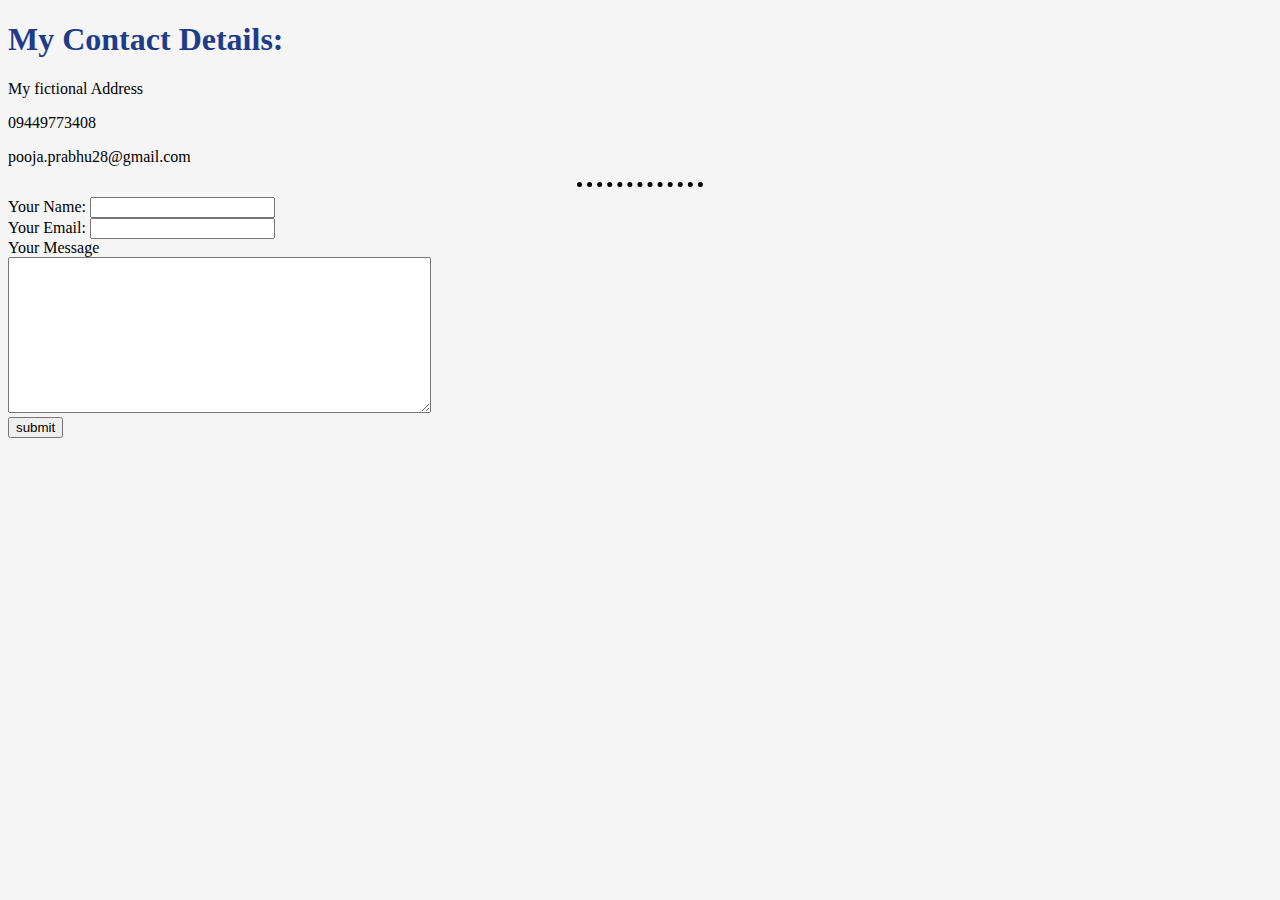
<file: HTML_personal_site/contact.html>
<!DOCTYPE html>
<html lang="en">
<head>
    <meta charset="UTF-8">
    <meta http-equiv="X-UA-Compatible" content="IE=edge">
    <meta name="viewport" content="width=device-width, initial-scale=1.0">
    <title>Contact me</title>
    <link rel="stylesheet" href="css/styles.css">
</head>
<body>
    <h1>My Contact Details:</h1>
    <p>My fictional Address</p>
    <p>09449773408</p>
    <p>pooja.prabhu28@gmail.com</p>

    <hr>

    <form action="mailto:pooja.prabhu28@gmail.com" method="post" enctype="text/plain">
        <label>Your Name: </label>
        <input type="text" name="yourName" value=""><br>
        <label>Your Email: </label>
        <input type="email" name="yourEmail" value=""><br>
        <label>Your Message</label><br>
        <textarea name="yourMessage" cols="50" rows="10"></textarea><br>
        <input type="submit" value="submit">
    </form>
</body>
</html>
</file>
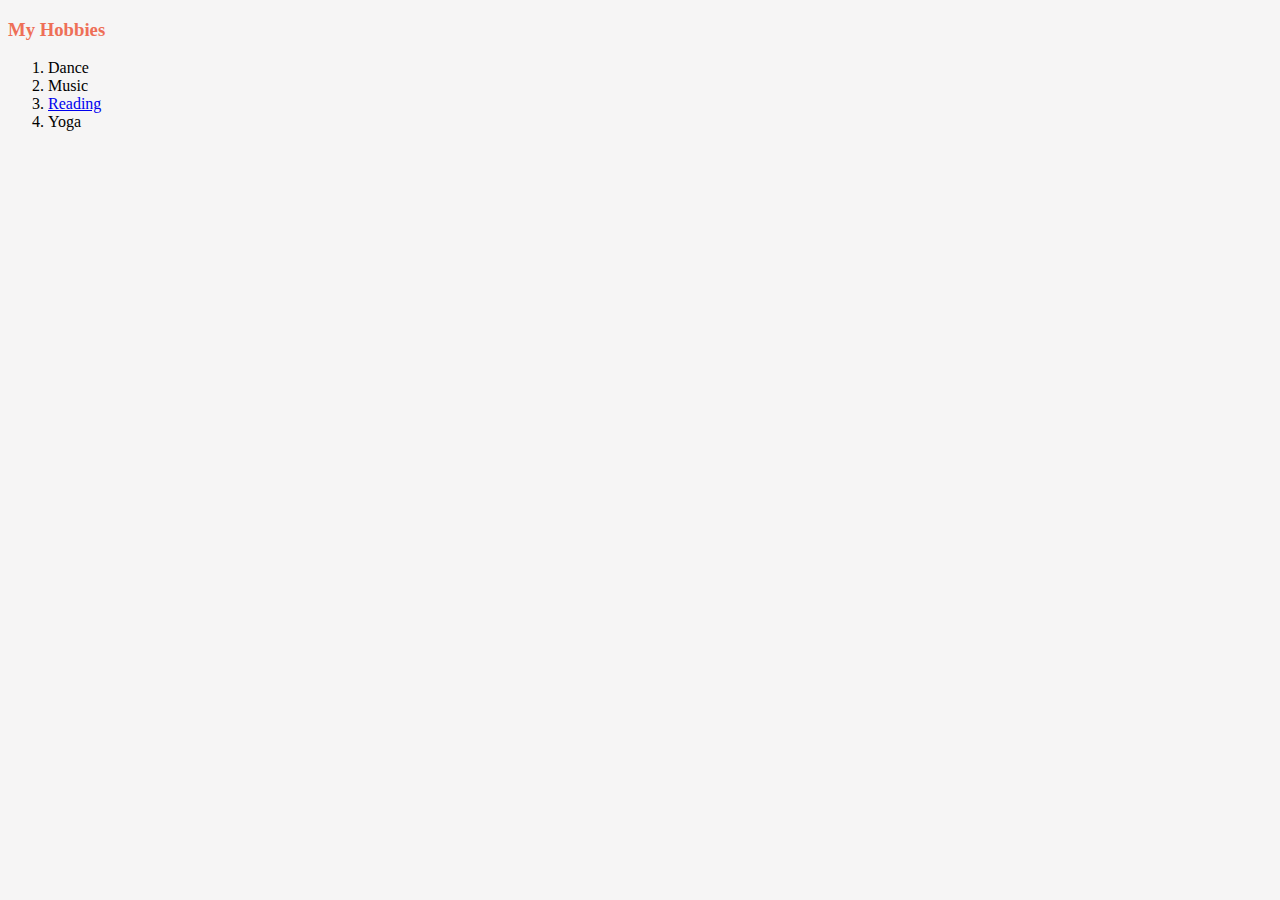
<file: HTML_personal_site/hobbies.html>
<!DOCTYPE html>
<html lang="en">
<head>
    <meta charset="UTF-8">
    <meta http-equiv="X-UA-Compatible" content="IE=edge">
    <meta name="viewport" content="width=device-width, initial-scale=1.0">
    <title>My Hobbies</title>
    <link rel="stylesheet" href="css/styles.css">
</head>
<body>
    <h3>My Hobbies</h3>
    <ol>
        <li>Dance</li>
        <li>Music</li>
        <li><a href="https://www.goodreads.com/user/show/75884573-pooja-prabhu">Reading</a></li>
        <li>Yoga</li>
    </ol>
</body>
</html>
</file>
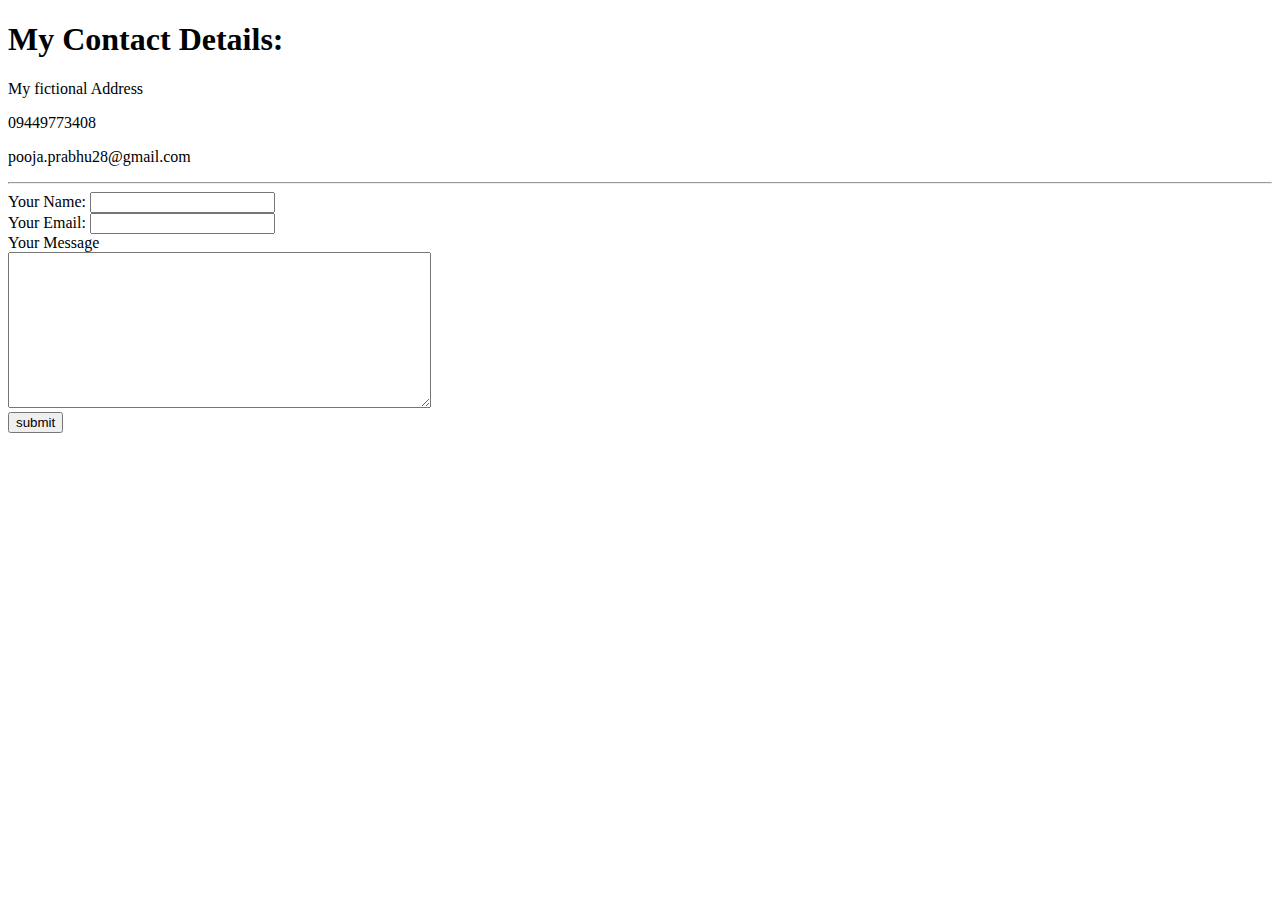
<file: HTML/HTML_personal_site/contact.html>
<!DOCTYPE html>
<html lang="en">
<head>
    <meta charset="UTF-8">
    <meta http-equiv="X-UA-Compatible" content="IE=edge">
    <meta name="viewport" content="width=device-width, initial-scale=1.0">
    <title>Contact me</title>
</head>
<body>
    <h1>My Contact Details:</h1>
    <p>My fictional Address</p>
    <p>09449773408</p>
    <p>pooja.prabhu28@gmail.com</p>

    <hr>

    <form action="mailto:pooja.prabhu28@gmail.com" method="post" enctype="text/plain">
        <label>Your Name: </label>
        <input type="text" name="yourName" value=""><br>
        <label>Your Email: </label>
        <input type="email" name="yourEmail" value=""><br>
        <label>Your Message</label><br>
        <textarea name="yourMessage" cols="50" rows="10"></textarea><br>
        <input type="submit" value="submit">
    </form>
</body>
</html>
</file>
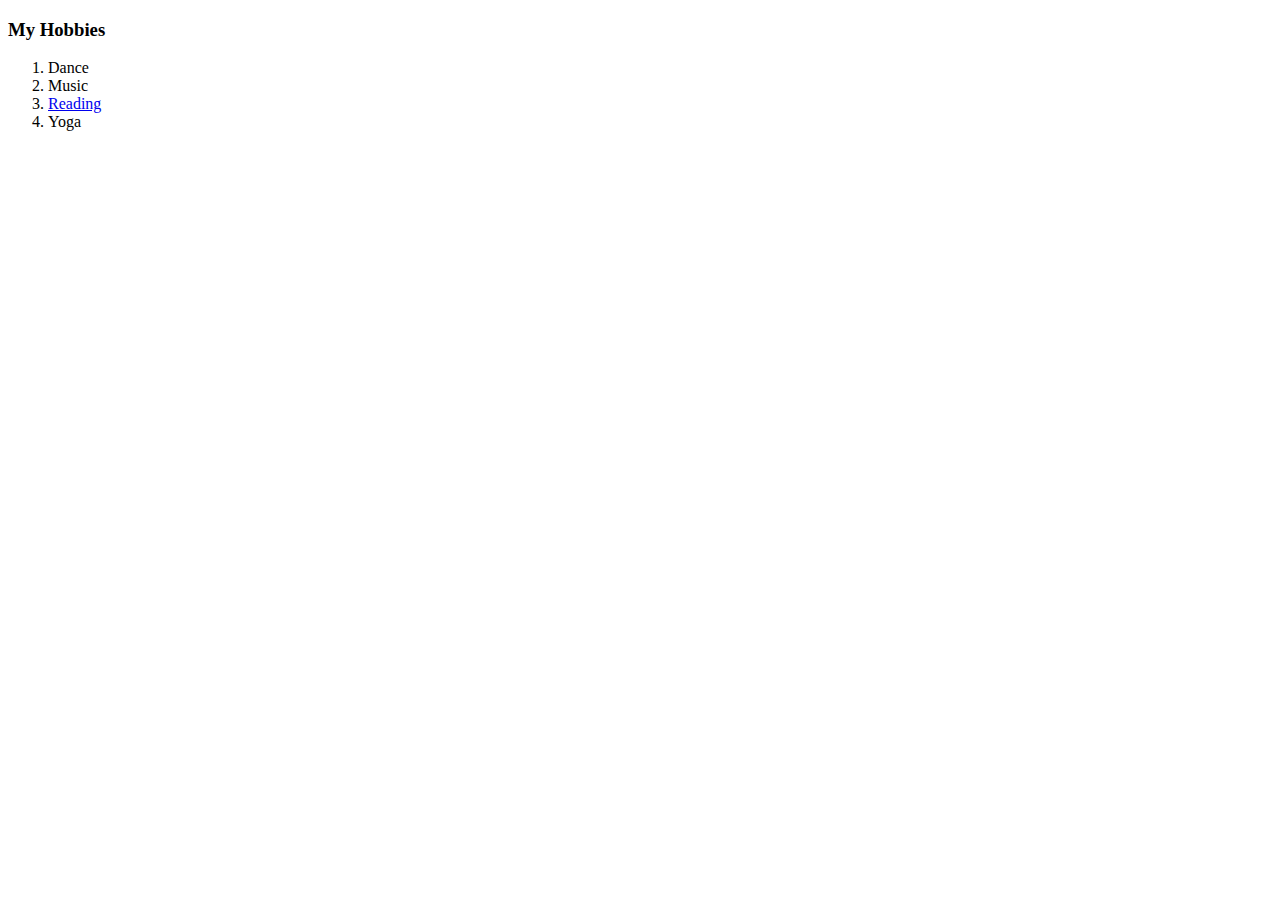
<file: HTML/HTML_personal_site/hobbies.html>
<!DOCTYPE html>
<html lang="en">
<head>
    <meta charset="UTF-8">
    <meta http-equiv="X-UA-Compatible" content="IE=edge">
    <meta name="viewport" content="width=device-width, initial-scale=1.0">
    <title>My Hobbies</title>
</head>
<body>
    <h3>My Hobbies</h3>
    <ol>
        <li>Dance</li>
        <li>Music</li>
        <li><a href="https://www.goodreads.com/user/show/75884573-pooja-prabhu">Reading</a></li>
        <li>Yoga</li>
    </ol>
</body>
</html>
</file>
<file: HTML_personal_site/css/styles.css>
body {
    background-color: #f6f5f5;
}

hr {
    border: none;
    border-top-style: dotted;
    border-color: black;
    border-width: 5px;     
    height: 2px;
    width: 10%;
}

h1 {
    color: #1f3c88;
}

h3 {
    color: #ee6f57;
}
</file>
